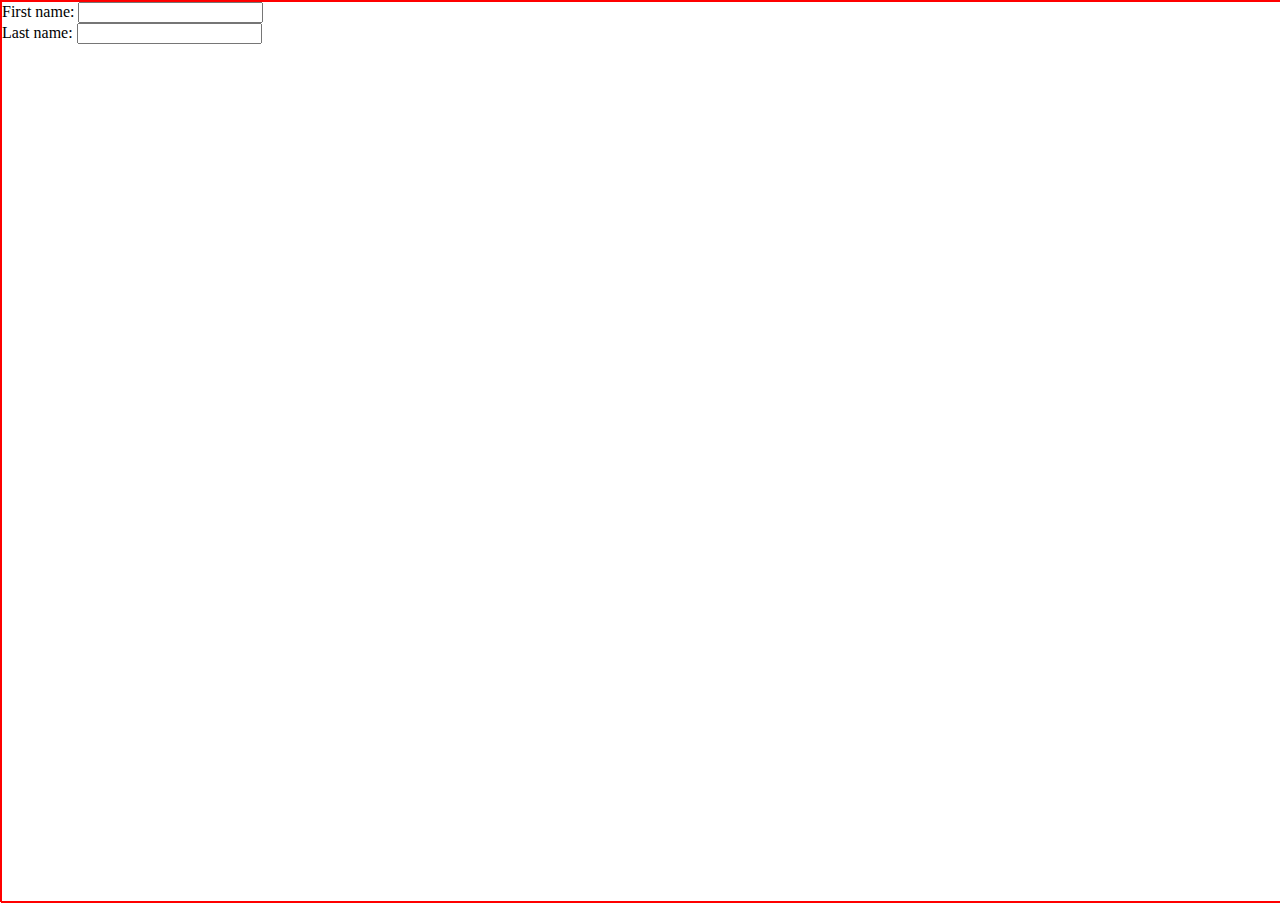
<file: Forms/index.htm>
<!DOCTYPE html PUBLIC "-//W3C//DTD XHTML 1.0 Transitional//EN" "http://www.w3.org/TR/xhtml1/DTD/xhtml1-transitional.dtd">
<html xmlns="http://www.w3.org/1999/xhtml" >
    <head>
        <style type="text/css">
            html,body
            {
                border: 1px solid red;
                width:100%;
                height: 100%;
                margin: 0px;
                padding: 0px;
            }
            div.cl_d1
            {
                position: absolute;
                left: 0px;
                top: 0px;
                width:200px;
                height: 200px;
                border:1px solid blue; 
            }
            div.cl_d2
            {
                position: absolute;
                left: 40px;
                top: 40px;
                width:120px;
                height: 120px;
                border:1px solid #CC00CC; 
            }
            div.cl_d3
            {
                position: absolute;
                left: 40px;
                top: 40px;
                width:40px;
                height: 40px;
                border:1px solid green; 
            }
        </style>

    </head>
    <body>
<!--onmousemove ="MouseMove(event)"  onmouseup="MouseUp(event)"-->

        <form name="form1">
			First name: <input type="text" name="firstname"><br>
			Last name: <input type="text" name="lastname">
		</form>
        

        <script type="text/javascript">
		
		    
			//alert(document.forms.length);
			// доступ к формам
			//alert(document.forms[0]);
			//alert(document.forms["form1"]);
			//alert(document.forms.form1);
			// доступ к элементам
			// кол-во элементов
			alert(document.forms[0].length);
			alert(document.forms[0].elements.length);
			// input text
			//document.forms[0].elements[0].defaultValue = "qwerty";
			document.forms[0].elements[0].maxLength = 6;
			
			
			
        </script>
    </body>
</html>
</file>
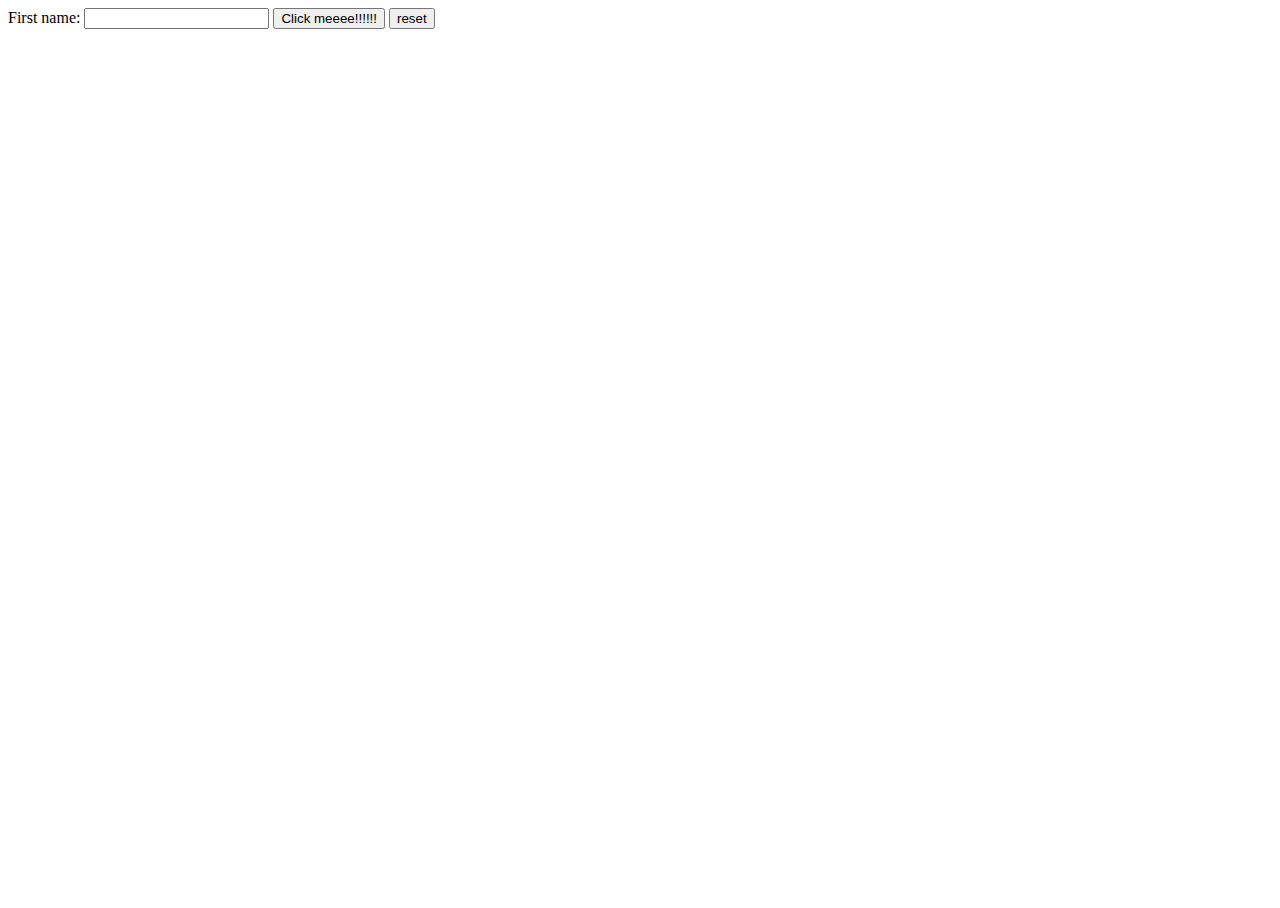
<file: Forms/1. Start-input-text.html>
<!DOCTYPE html>
<html>
    <head>
        <style type="text/css">
            html,body
            {
                /*border: 1px solid red;*/
                width:100%;
                height: 100%;
                /*margin: 0px;
                padding: 0px;*/
            }
            div.cl_d1
            {
                position: absolute;
                left: 0px;
                top: 0px;
                width:200px;
                height: 200px;
                border:1px solid blue; 
            }
            div.cl_d2
            {
                position: absolute;
                left: 40px;
                top: 40px;
                width:120px;
                height: 120px;
                border:1px solid #CC00CC; 
            }
            div.cl_d3
            {
                position: absolute;
                left: 40px;
                top: 40px;
                width:40px;
                height: 40px;
                border:1px solid green; 
            }
        </style>

    </head>
    <body>


        <form name="form1">                       <!--value="qwe"-->
			First name: <input type="text" name="firstname">
			<input type="button" value="Click meeee!!!!!!" id="push_button">
			<input type="reset" value = "reset">
		</form>
        

        <script type="text/javascript">
			var push_button = document.getElementById("push_button");
			push_button.addEventListener("click", getData, false);
			
			//document.forms[0].elements[0].defaultValue = "Hello";
			//document.forms[0].elements[0].maxLength = 6;
			
			
			function getData(){
				var my_form = document.forms[0];
				//alert(my_form); 
				// другие способы для доступа к формам
				//alert(document.forms["form1"]);
				//alert(document.forms.form1);
				// доступ к элементам
				//alert(my_form.elements);
				
				/*
				for(var i = 0; i < my_form.elements.length; i++){
					alert(my_form.elements[i]);
				}
				*/
				
				
				alert(my_form.elements[0].value);
				
			}
	
			
		
			
			
			
        </script>
    </body>
</html>
</file>
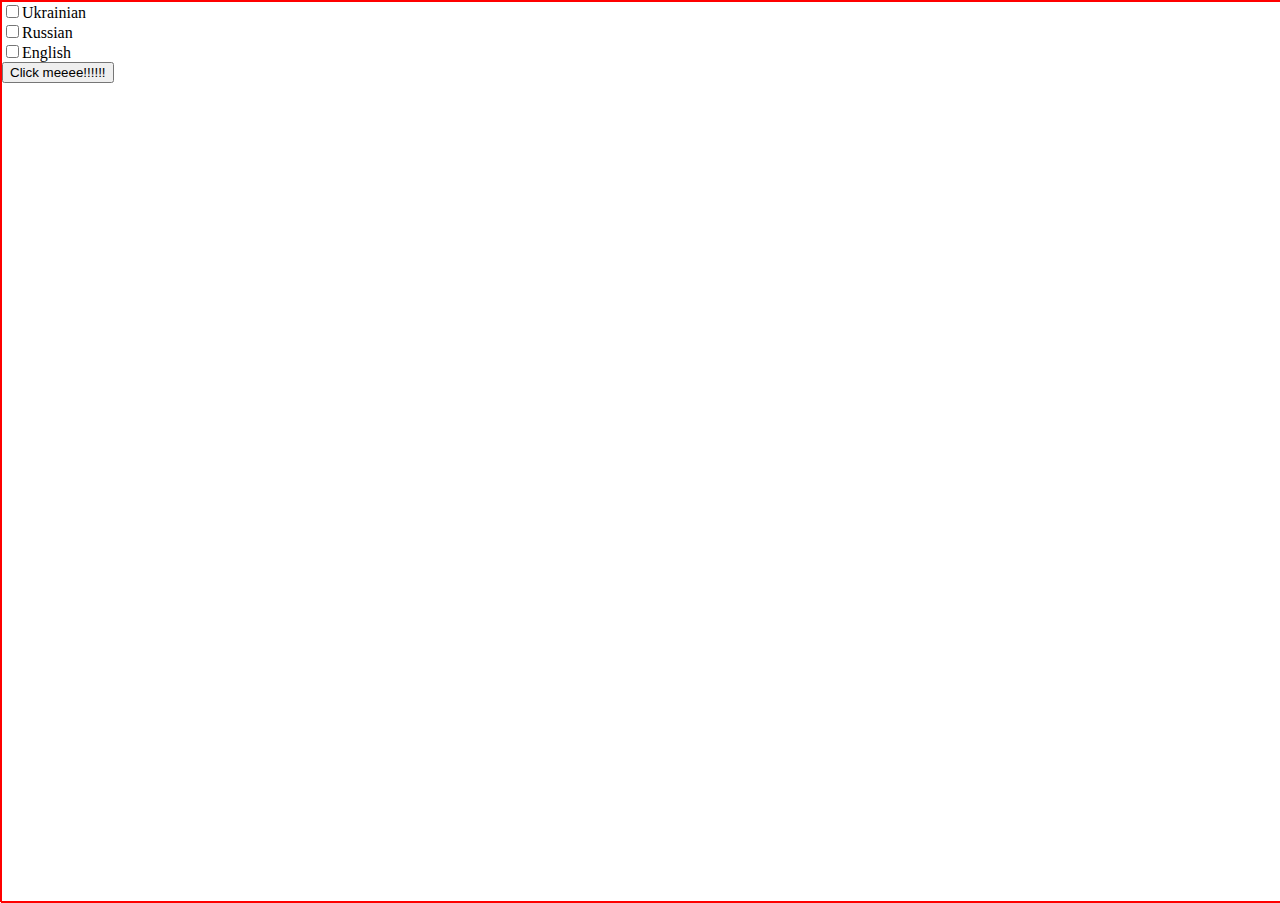
<file: Forms/2. Start-input-checkbox.html>
<!DOCTYPE html>
<html>

<head>
    <style type="text/css">
    html,
    body {
        border: 1px solid red;
        width: 100%;
        height: 100%;
        margin: 0px;
        padding: 0px;
    }
    
    div.cl_d1 {
        position: absolute;
        left: 0px;
        top: 0px;
        width: 200px;
        height: 200px;
        border: 1px solid blue;
    }
    
    div.cl_d2 {
        position: absolute;
        left: 40px;
        top: 40px;
        width: 120px;
        height: 120px;
        border: 1px solid #CC00CC;
    }
    
    div.cl_d3 {
        position: absolute;
        left: 40px;
        top: 40px;
        width: 40px;
        height: 40px;
        border: 1px solid green;
    }
    </style>
</head>

<body>
    <form name="form1">
        <input type="checkbox" name="lang1" value="Ukrainian">Ukrainian
        <br>
        <input type="checkbox" name="lang2" value="Russian">Russian
        <br>
        <input type="checkbox" name="lang3" value="English">English
        <br>
        <input type="button" value="Click meeee!!!!!!" id="push_button">
    </form>
    <script type="text/javascript">
    var push_button = document.getElementById("push_button");
    push_button.addEventListener("click", getData, false);

    function getData() {
        var my_form = document.forms[0];
        var langs = [];
        for (var i = 0; i < my_form.elements.length; i++) {
            if (my_form.elements[i].getAttribute("type") == "checkbox") {
                if (my_form.elements[i].checked) {
                    langs[langs.length] = my_form.elements[i].value;
                }
            }
        }

        alert("Languages: " + langs);
    }
    </script>
</body>

</html>
</file>
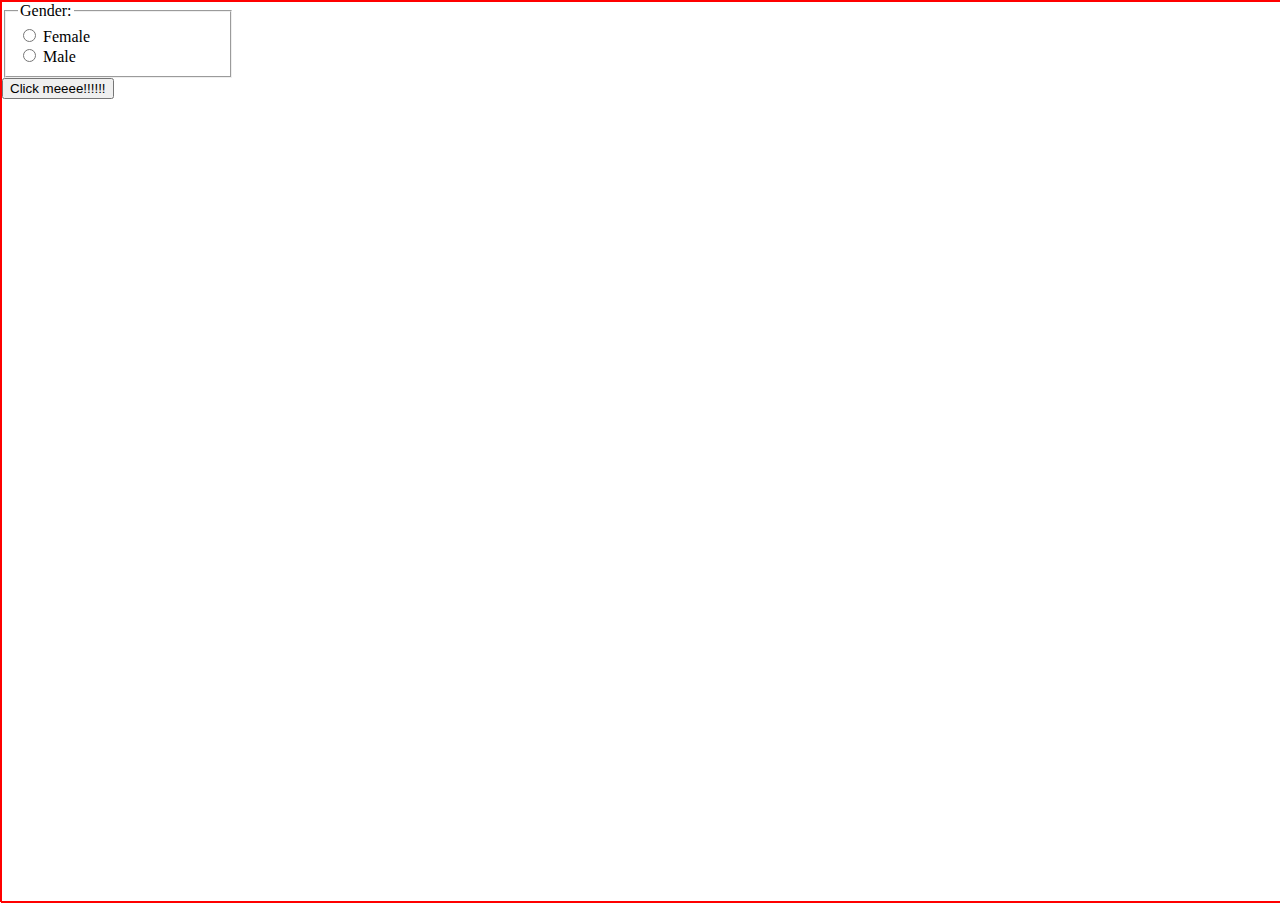
<file: Forms/2. Start-input-radio.html>
<!DOCTYPE html>
    <head>
        <style type="text/css">
            html,body
            {
                border: 1px solid red;
                width:100%;
                height: 100%;
                margin: 0px;
                padding: 0px;
            }
            div.cl_d1
            {
                position: absolute;
                left: 0px;
                top: 0px;
                width:200px;
                height: 200px;
                border:1px solid blue; 
            }
            div.cl_d2
            {
                position: absolute;
                left: 40px;
                top: 40px;
                width:120px;
                height: 120px;
                border:1px solid #CC00CC; 
            }
            div.cl_d3
            {
                position: absolute;
                left: 40px;
                top: 40px;
                width:40px;
                height: 40px;
                border:1px solid green; 
            }
			
			fieldset{
				width: 200px;
			}
        </style>

    </head>
    <body>
        <form name="form1">
			<fieldset>
				<legend>Gender:</legend>
				
			<input id="female" type="radio" name="gender" value="female">
				<label for="female">Female</label><br>
				
			<input id="male"   type="radio" name="gender" value="male">
				<label for="male">Male</label><br>
				
			</fieldset>
			<input type="button" value="Click meeee!!!!!!" id="push_button">
		</form>
        

        <script type="text/javascript">
			var push_button = document.getElementById("push_button");
			push_button.addEventListener("click", getData, false);
			
			function getData(){
				var my_form = document.forms[0];
				alert(my_form.elements.gender.value);
			}
        </script>
    </body>
</html>
</file>
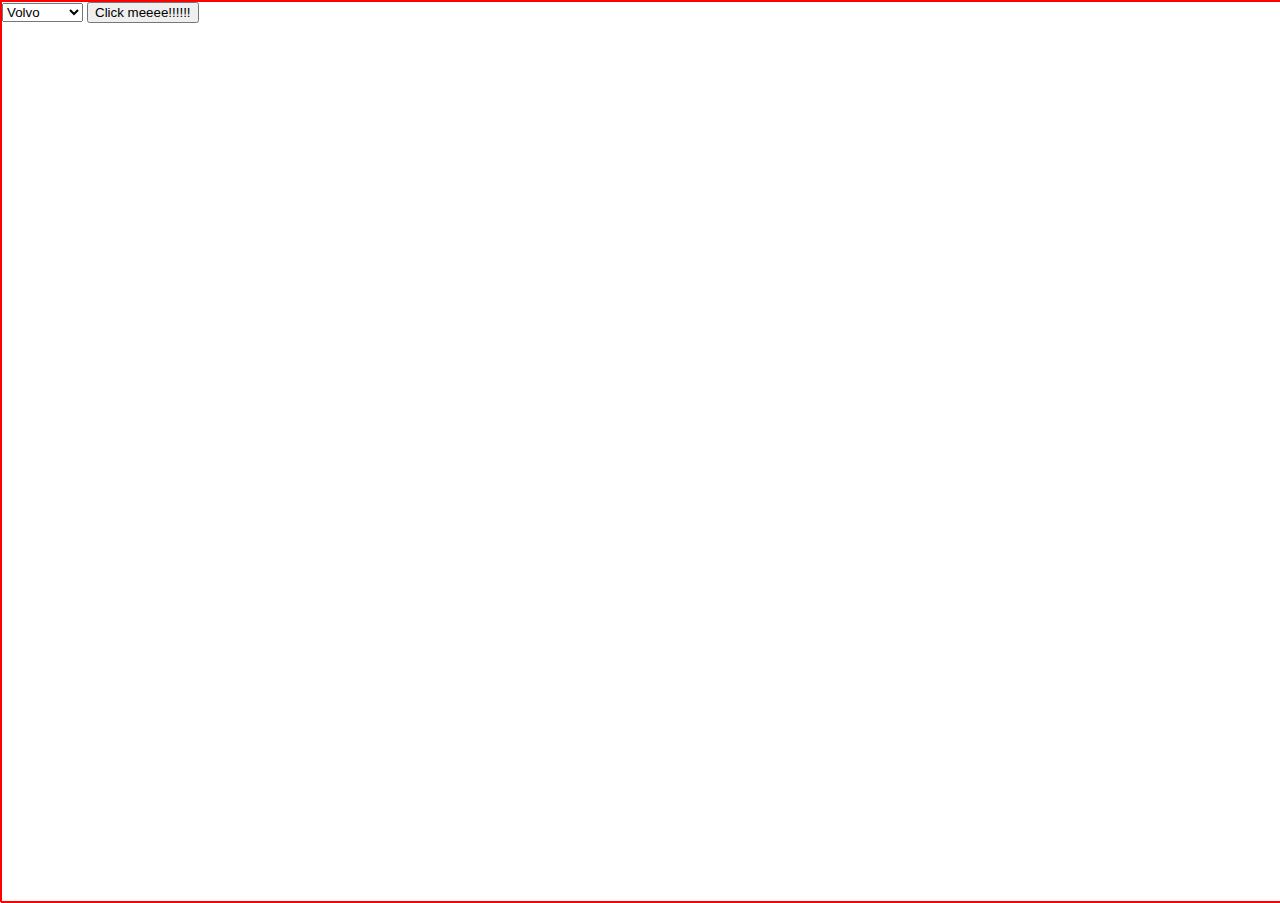
<file: Forms/3. Start-input-select.html>
<!DOCTYPE html>
<html>
    <head>
        <style type="text/css">
            html,body
            {
                border: 1px solid red;
                width:100%;
                height: 100%;
                margin: 0px;
                padding: 0px;
            }
            div.cl_d1
            {
                position: absolute;
                left: 0px;
                top: 0px;
                width:200px;
                height: 200px;
                border:1px solid blue; 
            }
            div.cl_d2
            {
                position: absolute;
                left: 40px;
                top: 40px;
                width:120px;
                height: 120px;
                border:1px solid #CC00CC; 
            }
            div.cl_d3
            {
                position: absolute;
                left: 40px;
                top: 40px;
                width:40px;
                height: 40px;
                border:1px solid green; 
            }
			
			fieldset{
				width: 200px;
			}
        </style>

    </head>
    <body>
<!--onmousemove ="MouseMove(event)"  onmouseup="MouseUp(event)"-->

        <form name="form1">
			<select name="auto">
			  <option value="volvo">Volvo</option>
			  <option value="saab">Saab</option>
			  <option value="mercedes">Mercedes</option>
			  <option value="audi">Audi</option>
			</select>
			<input type="button" value="Click meeee!!!!!!" id="push_button">
		</form>
        <script type="text/javascript">
			var push_button = document.getElementById("push_button");
			push_button.addEventListener("click", getData, false);
			
			function getData(){
				var my_form = document.forms[0];
				alert("Selected index: "+my_form.elements[0].selectedIndex +
				      "  Value: "+my_form.elements[0].value);
			}
			
			
			
			
        </script>
    </body>
</html>
</file>
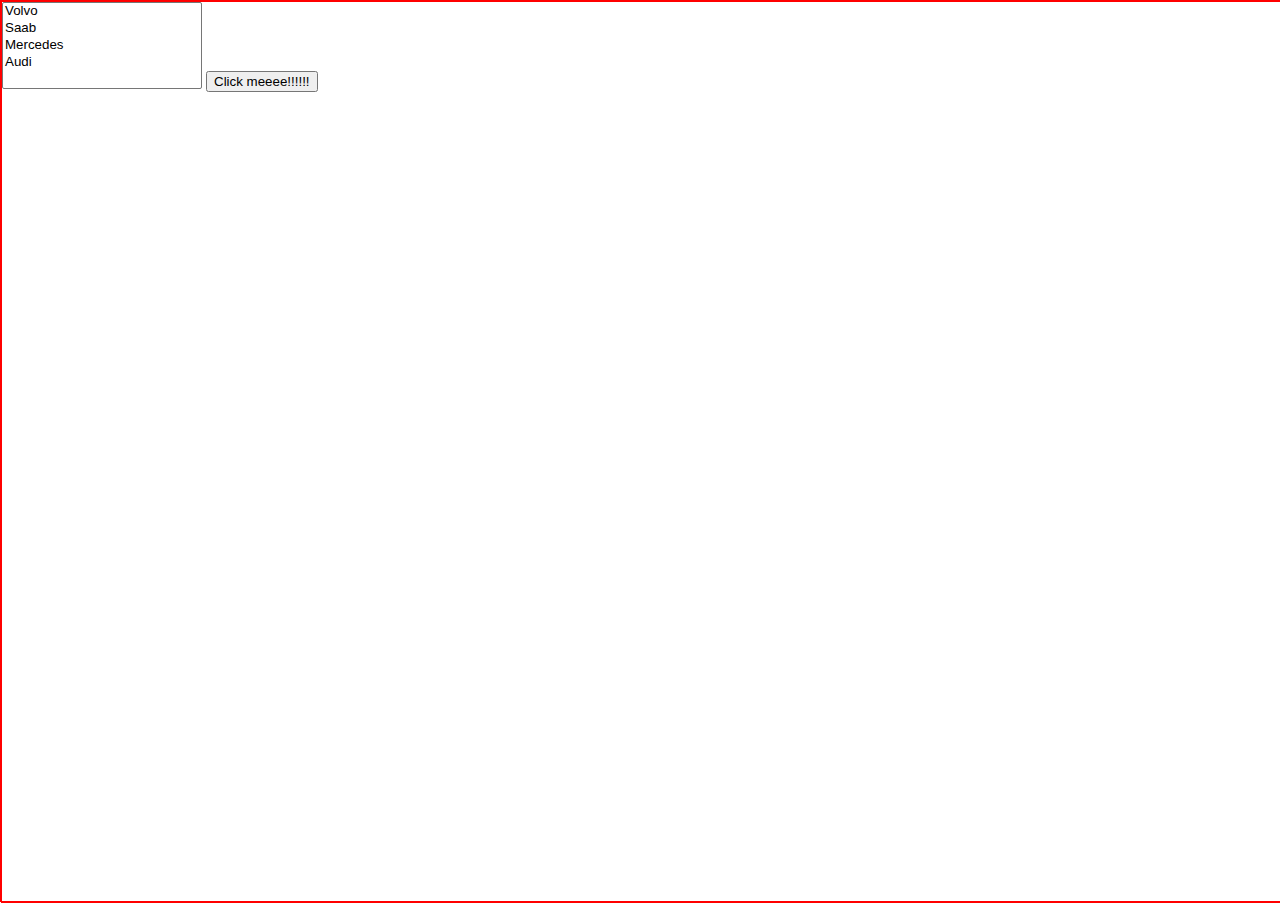
<file: Forms/3. Start-input-select2.html>
<!DOCTYPE html>
<html>
    <head>
        <style type="text/css">
            html,body
            {
                border: 1px solid red;
                width:100%;
                height: 100%;
                margin: 0px;
                padding: 0px;
            }
            div.cl_d1
            {
                position: absolute;
                left: 0px;
                top: 0px;
                width:200px;
                height: 200px;
                border:1px solid blue; 
            }
            div.cl_d2
            {
                position: absolute;
                left: 40px;
                top: 40px;
                width:120px;
                height: 120px;
                border:1px solid #CC00CC; 
            }
            div.cl_d3
            {
                position: absolute;
                left: 40px;
                top: 40px;
                width:40px;
                height: 40px;
                border:1px solid green; 
            }
			
			select{
				width: 200px;
			}
        </style>

    </head>
    <body>
<!--onmousemove ="MouseMove(event)"  onmouseup="MouseUp(event)"-->

        <form name="form1">
			<select size="5"  multiple>
			  <option value="volvo">Volvo</option>
			  <option value="saab">Saab</option>
			  <option value="mercedes">Mercedes</option>
			  <option value="audi">Audi</option>
			</select>
			<input type="button" value="Click meeee!!!!!!" id="push_button">
		</form>
        <script type="text/javascript">
			var push_button = document.getElementById("push_button");
		   	push_button.addEventListener("click", getData, false);
			
			function getData(){
				var my_form = document.forms[0];
				var opt = my_form.elements[0].options;
				var arr = [];
				for(var i = 0; i < opt.length; i++){
					if(opt[i].selected)
						arr[arr.length] = opt[i].value;
				}
				
				alert(arr);
			}
			
			
			//alert(document.forms.length);
			// доступ к формам
			//alert(document.forms[0]);
			//alert(document.forms["form1"]);
			//alert(document.forms.form1);
			
			
			// доступ к элементам
			// кол-во элементов
			/*
			*****alert(document.forms[0].length);
			*****alert(document.forms[0].elements.length);
			// input text
			//document.forms[0].elements[0].defaultValue = "qwerty";
			*****document.forms[0].elements[0].maxLength = 6;
			*/
			
			
			
        </script>
    </body>
</html>
</file>
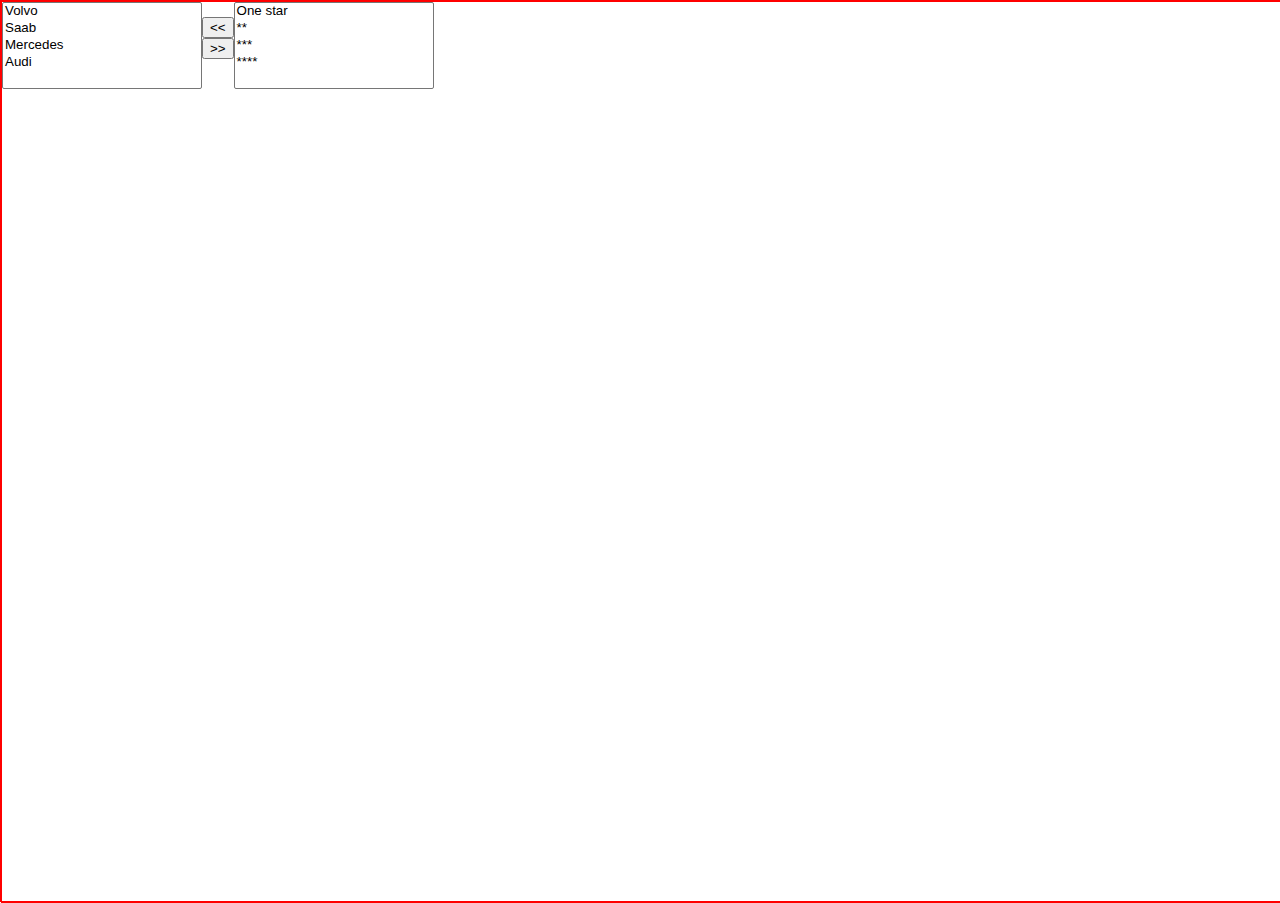
<file: Forms/Select example 1.html>
<!DOCTYPE html PUBLIC "-//W3C//DTD XHTML 1.0 Transitional//EN" "http://www.w3.org/TR/xhtml1/DTD/xhtml1-transitional.dtd">
<html xmlns="http://www.w3.org/1999/xhtml" >
    <head>
        <style type="text/css">
            html,body
            {
                border: 1px solid red;
                width:100%;
                height: 100%;
                margin: 0px;
                padding: 0px;
            }
            div.cl_d1
            {
                position: absolute;
                left: 0px;
                top: 0px;
                width:200px;
                height: 200px;
                border:1px solid blue; 
            }
            div.cl_d2
            {
                position: absolute;
                left: 40px;
                top: 40px;
                width:120px;
                height: 120px;
                border:1px solid #CC00CC; 
            }
            div.cl_d3
            {
                position: absolute;
                left: 40px;
                top: 40px;
                width:40px;
                height: 40px;
                border:1px solid green; 
            }
			
			fieldset{
				width: 200px;
			}
			select{
				width:200px;
			}
        </style>

    </head>
    <body>
<!--onmousemove ="MouseMove(event)"  onmouseup="MouseUp(event)"-->

        <form name="form1">
			<select size="5"  multiple style="float:left">
			  <option value="volvo">Volvo</option>
			  <option value="saab">Saab</option>
			  <option value="mercedes">Mercedes</option>
			  <option value="audi">Audi</option>
			</select>
			<div style="float:left; padding-top:15px;">
			<input type="button" value="<<" id="push_left"><br>
			<input type="button" value=">>" id="push_right">
			</div>
			<select size="5"  multiple>
			  <option value="st1">One star</option>
			  <option value="st2">**</option>
			  <option value="st3">***</option>
			  <option value="st4">****</option>
			</select>
			
		</form>
        <script type="text/javascript">
			var push_left = document.getElementById("push_left");
			var push_right = document.getElementById("push_right");
		    
			push_left.addEventListener("click", moveLeft, false);
			push_right.addEventListener("click", moveRight, false);
			
			function moveLeft(){
				var my_form = document.forms[0];
				var opt = my_form.elements[3].options;
				var dest_select = my_form.elements[0];
				for(var i = 0; i < opt.length; i++){
					if(opt[i].selected)
						dest_select.add(opt[i].cloneNode(true));
				}
				for(var i = opt.length - 1; i >= 0; i--){
					if(opt[i].selected)
						my_form.elements[3].remove(i);
				}
			}
			
			
			function moveRight(){
				var my_form = document.forms[0];
				var opt = my_form.elements[0].options;
				var dest_select = my_form.elements[3];
				for(var i = 0; i < opt.length; i++){
					if(opt[i].selected)
						dest_select.add(opt[i].cloneNode(true));
				}
				for(var i = opt.length - 1; i >=0 ; i--){
					if(opt[i].selected)
						my_form.elements[0].remove(i);
				}
			}
			
        </script>
    </body>
</html>
</file>
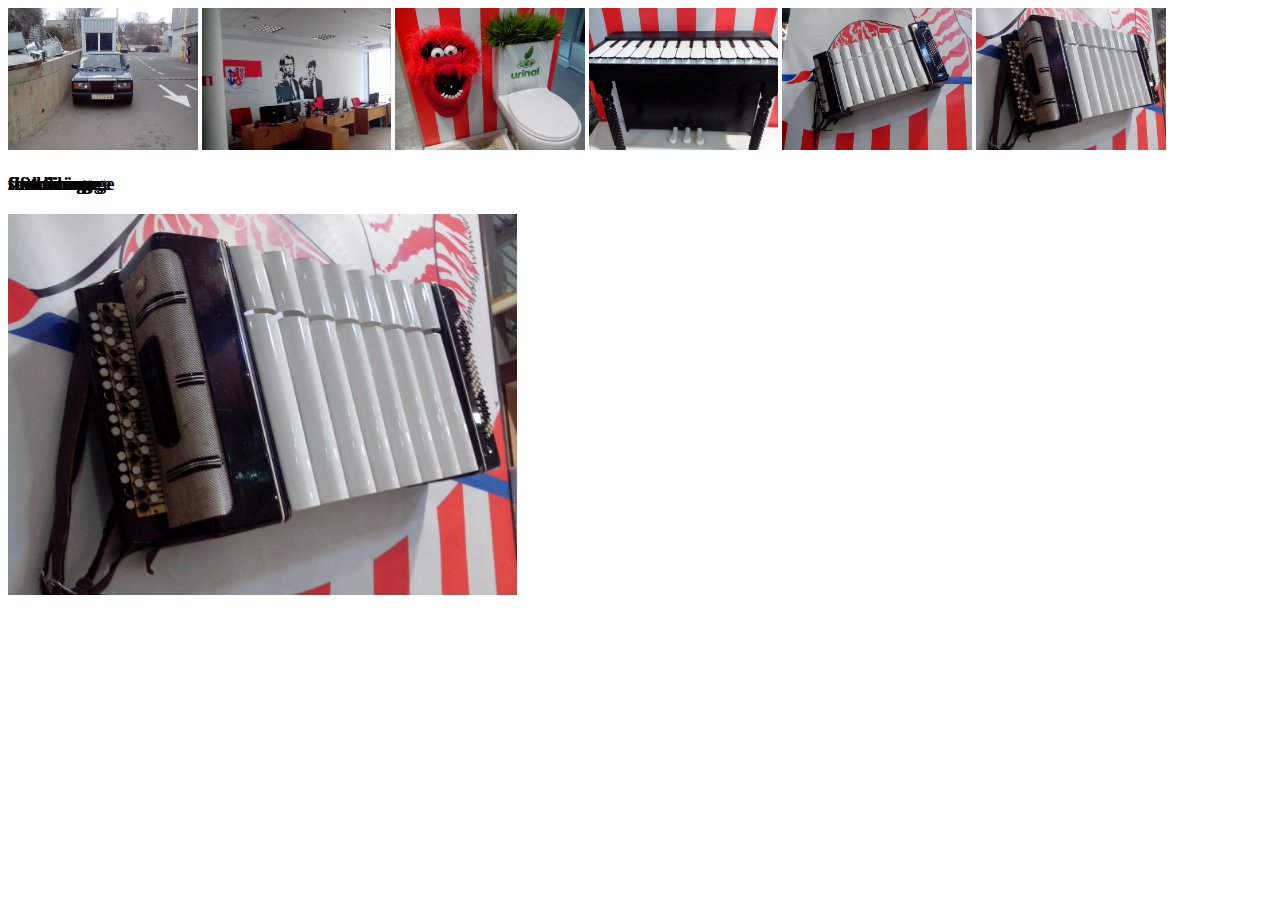
<file: HomeWorks/HW_4_index.html>
<!DOCTYPE HTML PUBLIC "-//W3C//DTD HTML 4.01 Transitional//EN" "http://www.w3.org/TR/html4/loose.dtd">
<html>
<head>
    <title>Home Work 3 Photo Gallery</title>
    <meta http-equiv="Content-Type" content="text/html; charset=UTF-8"/>
    <script type="text/javascript" src="hw_4_script.js"></script>
    <style type="text/css">
        div {
            position: absolute;
            display: block;
        }
    </style>
</head>
<body onmousemove="dragElement()">
<img src="HW_4_img/1.jpg" width="15%" height="15%"
     onmouseover="showTip(tip1)"
     onmouseout="hideTip()"
     onmousemove="captureCursor()"
     onclick="document.body.style.backgroundImage = 'url(HW_4_img/1.jpg)';" alt="image"/>

<img src="HW_4_img/2.jpg" width="15%" height="15%"
     onmouseover="showTip(tip2)"
     onmouseout="hideTip()"
     onmousemove="captureCursor()"
     onclick="document.body.style.backgroundImage = 'url(HW_4_img/2.jpg)';" alt="image"/>

<img src="HW_4_img/3.jpg" width="15%" height="15%"
     onmouseover="showTip(tip3)"
     onmouseout="hideTip()"
     onmousemove="captureCursor()"
     onclick="document.body.style.backgroundImage = 'url(HW_4_img/3.jpg)';" alt="image"/>

<img src="HW_4_img/4.jpg" width="15%" height="15%"
     onmouseover="showTip(tip4)"
     onmouseout="hideTip()"
     onmousemove="captureCursor()"
     onclick="document.body.style.backgroundImage = 'url(HW_4_img/4.jpg)';" alt="image"/>

<img src="HW_4_img/5.jpg" width="15%" height="15%"
     onmouseover="showTip(tip5)"
     onmouseout="hideTip()"
     onmousemove="captureCursor()"
     onclick="document.body.style.backgroundImage = 'url(HW_4_img/5.jpg)';" alt="image"/>

<img src="HW_4_img/6.jpg" width="15%" height="15%"
     onmouseover="showTip(tip6)"
     onmouseout="hideTip()"
     onmousemove="captureCursor()"
     onclick="document.body.style.backgroundImage = 'url(HW_4_img/6.jpg)';" alt="image"/>

<div id="tip1"><h3>first image</h3><img src="HW_4_img/1.jpg" style="float:inherit;" width="40%" height="40%"
                                        alt="popup image"/></div>
<div id="tip2"><h3>second image</h3><img src="HW_4_img/2.jpg" style="float:inherit;" width="40%" height="40%"
                                         alt="popup image"/></div>
<div id="tip3"><h3>third image</h3><img src="HW_4_img/3.jpg" style="float:inherit;" width="40%" height="40%"
                                        alt="popup image"/></div>
<div id="tip4"><h3>fourth image</h3><img src="HW_4_img/4.jpg" style="float:inherit;" width="40%" height="40%"
                                         alt="popup image"/></div>
<div id="tip5"><h3>fifth image</h3><img src="HW_4_img/5.jpg" style="float:inherit;" width="40%" height="40%"
                                        alt="popup image"/></div>
<div id="tip6"><h3>sixth image</h3><img src="HW_4_img/6.jpg" style="float:inherit;" width="40%" height="40%"
                                        alt="popup image"/></div>
</body>
</html>
</file>
